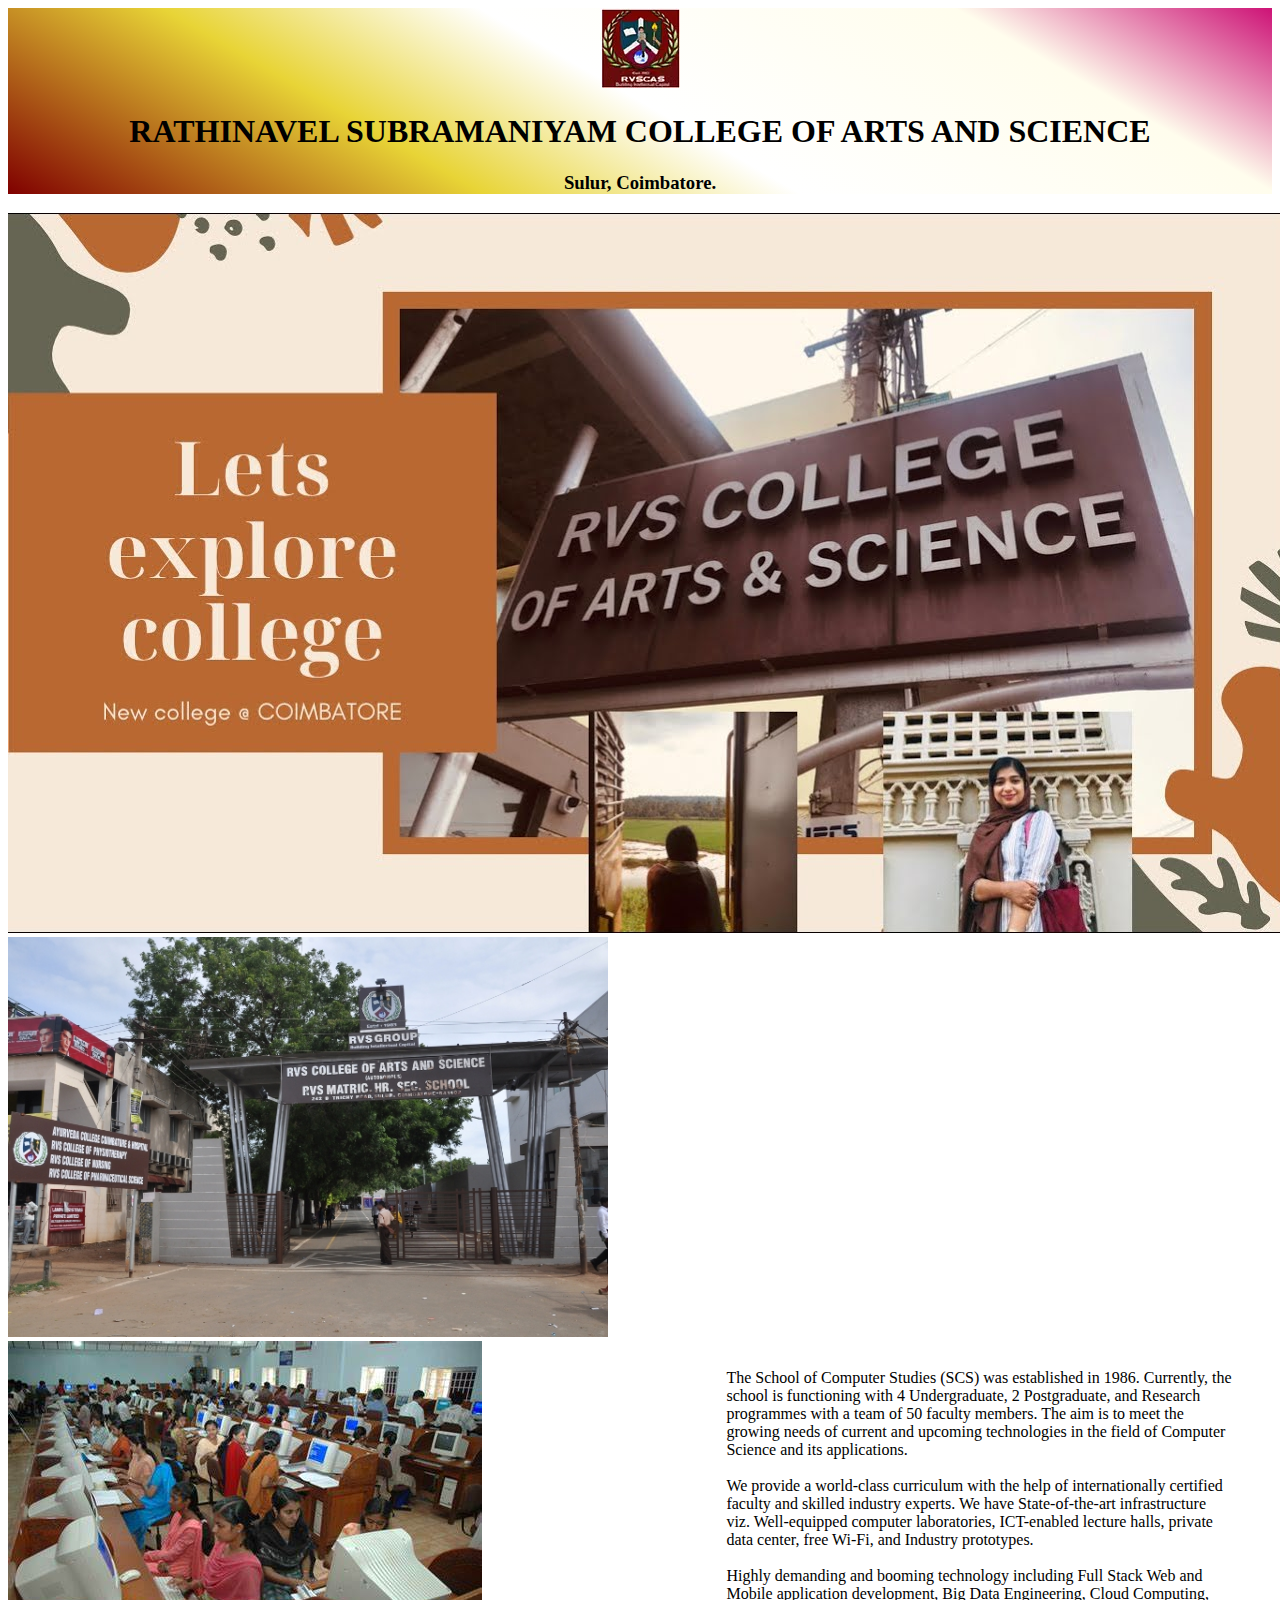
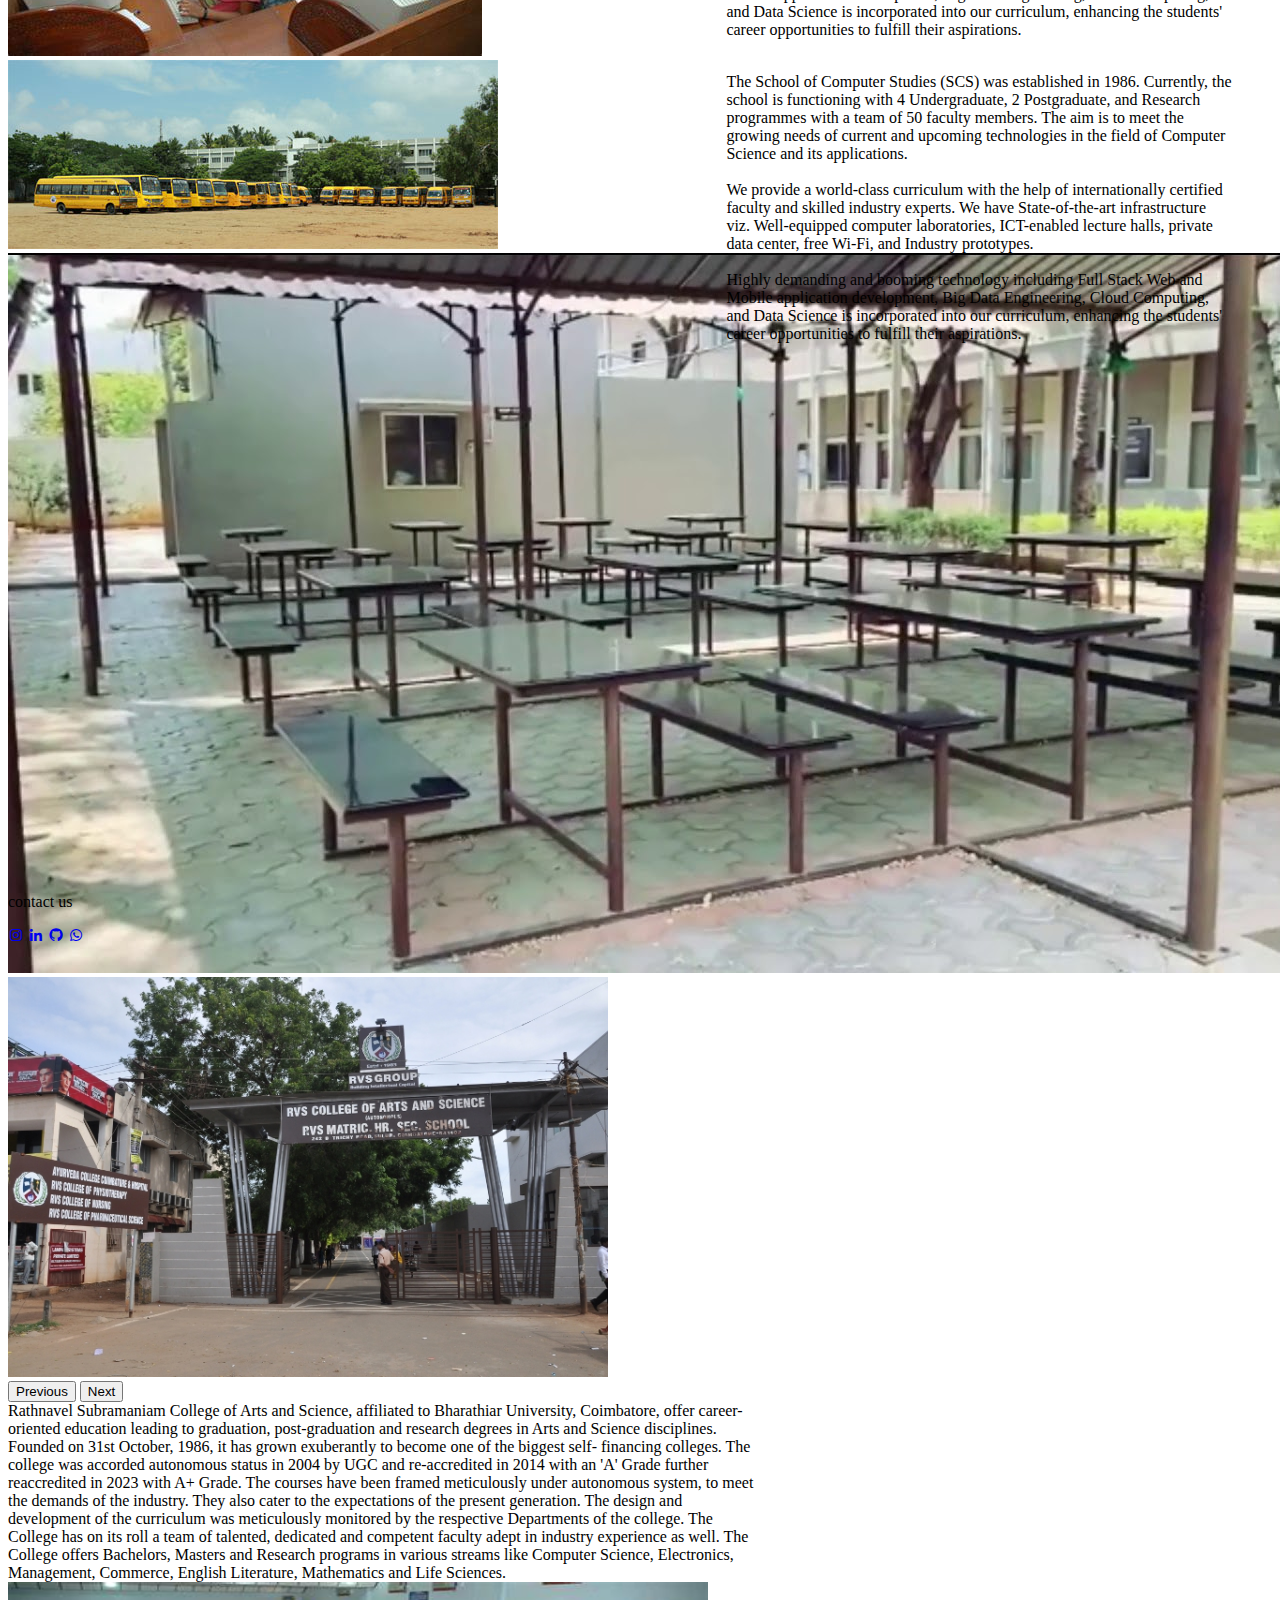
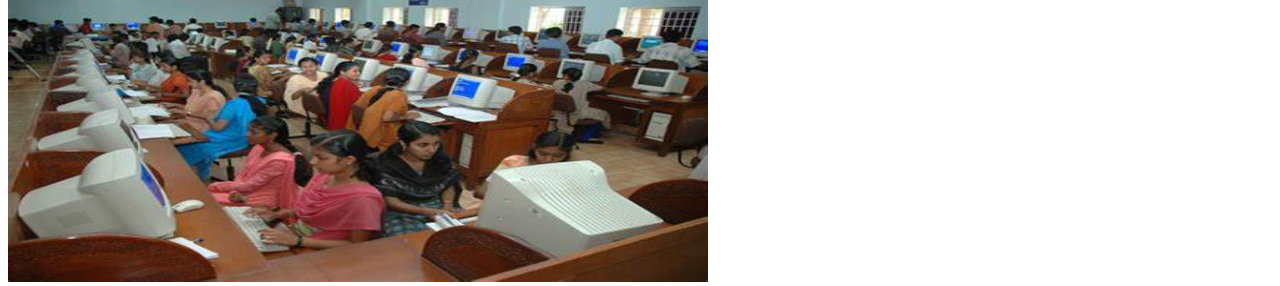
<file: css/about1.html>
<!DOCTYPE html>
<html lang="en">
<head>
    <meta charset="UTF-8">
    <meta name="viewport" content="width=device-width, initial-scale=1.0">
    <title>Document</title>
    <!-- <link rel="stylesheet" href="style.css"> -->

    <link href="https://cdn.jsdelivr.net/npm/bootstrap@5.3.2/dist/css/bootstrap.min.css" rel="stylesheet" integrity="sha384-T3c6CoIi6uLrA9TneNEoa7RxnatzjcDSCmG1MXxSR1GAsXEV/Dwwykc2MPK8M2HN" crossorigin="anonymous">
 
   
    <script src="https://cdn.jsdelivr.net/npm/bootstrap@5.3.2/dist/js/bootstrap.bundle.min.js" integrity="sha384-C6RzsynM9kWDrMNeT87bh95OGNyZPhcTNXj1NW7RuBCsyN/o0jlpcV8Qyq46cDfL" crossorigin="anonymous"></script>


    <link href='https://unpkg.com/boxicons@2.1.4/css/boxicons.min.css' rel='stylesheet'>
    <style>
         #header{
    /* border-bottom: 2px solid brown; */
    text-align: center;
    background-color: aqua;
    font-family:'Times New Roman', Times, serif ;
    background: linear-gradient(30deg, #800000 0%, #e8d436 30%, white 50%, #fffded 80%, #cd1276 100%);

  }
 #main
  {
      width: 60%;
      height: 1100px;
       /* border-right: 2px solid rgb(200, 24, 141);  */
      float: left;
  }
  #aside{
    width: 40%;
    height: 1100px;
    float: right;
    padding:40px;
    
}
#footer 
{
    clear: both;
    background: linear-gradient(30deg, #800000 0%, #e8d436 30%, white 50%, #fffded 80%, #cd1276 100%);

     /* border-top: 2px solid rgb(220, 20, 160);  */
}
    </style>
</head>
<body>
    <header id="header">
      <div class="box">
        <img src="../images/rvslogo.jpg">
        <h1>RATHINAVEL SUBRAMANIYAM COLLEGE OF ARTS AND SCIENCE</h1>
        <h3>Sulur, Coimbatore.</h3>
        </div>

        
    </header>
   
    <main id="main">
        <div id="carouselExample" class="carousel slide">
            <div class="carousel-inner">
              <div class="carousel-item active">
                <img src="../images/carosel1.jpeg" class="d-block w-100" alt="...">
              </div>
              <div class="carousel-item">
                <img src="../images/carosel2.jpg" class="d-block w-100" alt="...">
              </div>
              <div class="carousel-item">
                <img src="../images/carosel3.jpeg" class="d-block w-100" alt="...">
              </div>
              <div class="carousel-item">
                <img src="../images/vancarosel.jpeg" class="d-block w-100" alt="...">
              </div><div class="carousel-item">
                <img src="../images/fourcarosel.jpeg" class="d-block w-100" alt="...">
              </div>
              <div class="carousel-item">
                <img src="../images/carosel2.jpg" class="d-block w-100" alt="...">
              </div>
            </div>
            <button class="carousel-control-prev" type="button" data-bs-target="#carouselExample" data-bs-slide="prev">
              <span class="carousel-control-prev-icon" aria-hidden="true"></span>
              <span class="visually-hidden">Previous</span>
            </button>
            <button class="carousel-control-next" type="button" data-bs-target="#carouselExample" data-bs-slide="next">
              <span class="carousel-control-next-icon" aria-hidden="true"></span>
              <span class="visually-hidden">Next</span>
            </button>
          </div>
          Rathnavel Subramaniam College of Arts and Science, affiliated to Bharathiar University, Coimbatore, offer career-oriented education leading to graduation, post-graduation and research degrees in Arts and Science disciplines. Founded on 31st October, 1986, it has grown exuberantly to become one of the biggest self- financing colleges. The college was accorded autonomous status in 2004 by UGC and re-accredited in 2014 with an 'A' Grade further reaccredited in 2023 with A+ Grade.

          The courses have been framed meticulously under autonomous system, to meet the demands of the industry. They also cater to the expectations of the present generation. The design and development of the curriculum was meticulously monitored by the respective Departments of the college. The College has on its roll a team of talented, dedicated and competent faculty adept in industry experience as well.
          
          The College offers Bachelors, Masters and Research programs in various streams like Computer Science, Electronics, Management, Commerce, English Literature, Mathematics and Life Sciences.
          <img src="../images/carosel3.jpeg" width="700px" height="300px">
          
          
         
  
    </main>
    
    <aside id="aside" background-image="">

        <p>The School of Computer Studies (SCS) was established in 1986. Currently, the school is functioning with 4 Undergraduate, 2 Postgraduate, and Research programmes with a team of 50 faculty members. The aim is to meet the growing needs of current and upcoming technologies in the field of Computer Science and its applications.<br><br>

            We provide a world-class curriculum with the help of internationally certified faculty and skilled industry experts. We have State-of-the-art infrastructure viz. Well-equipped computer laboratories, ICT-enabled lecture halls, private data center, free Wi-Fi, and Industry prototypes.<br><br>
            
            Highly demanding and booming technology including Full Stack Web and Mobile application development, Big Data Engineering, Cloud Computing, and Data Science is incorporated into our curriculum, enhancing the students' career opportunities to fulfill their aspirations.<br><br>
            
            
            
            </p>
            <p>The School of Computer Studies (SCS) was established in 1986. Currently, the school is functioning with 4 Undergraduate, 2 Postgraduate, and Research programmes with a team of 50 faculty members. The aim is to meet the growing needs of current and upcoming technologies in the field of Computer Science and its applications. <br><br>

                We provide a world-class curriculum with the help of internationally certified faculty and skilled industry experts. We have State-of-the-art infrastructure viz. Well-equipped computer laboratories, ICT-enabled lecture halls, private data center, free Wi-Fi, and Industry prototypes.<br><br>
                
                Highly demanding and booming technology including Full Stack Web and Mobile application development, Big Data Engineering, Cloud Computing, and Data Science is incorporated into our curriculum, enhancing the students' career opportunities to fulfill their aspirations.<br><br>
                
                
                
                </p>
    </aside>
    <footer id="footer">
      <p>contact us</p>
      <a href="https://instagram.com/thizz_arthi_0401?igshid=NzZlODBkYWE4Ng=="><i class='bx bxl-instagram'></i></a>
      <a href="https://www.linkedin.com/in/arthi-vetharajan-45159b289?utm_source=share&utm_campaign=share_via&utm_content=profile&utm_medium=android_app "><i class='bx bxl-linkedin'></i></a>
      <a href="https://github.com/"><i class='bx bxl-github'></i></a>
      <a href="https://api.whatsapp.com/send?phone=9363659941&text=Hello, more information!" target="_parent" ><i class='bx bxl-whatsapp'></i></a>
      

    </footer>
</body>
</html>
</file>
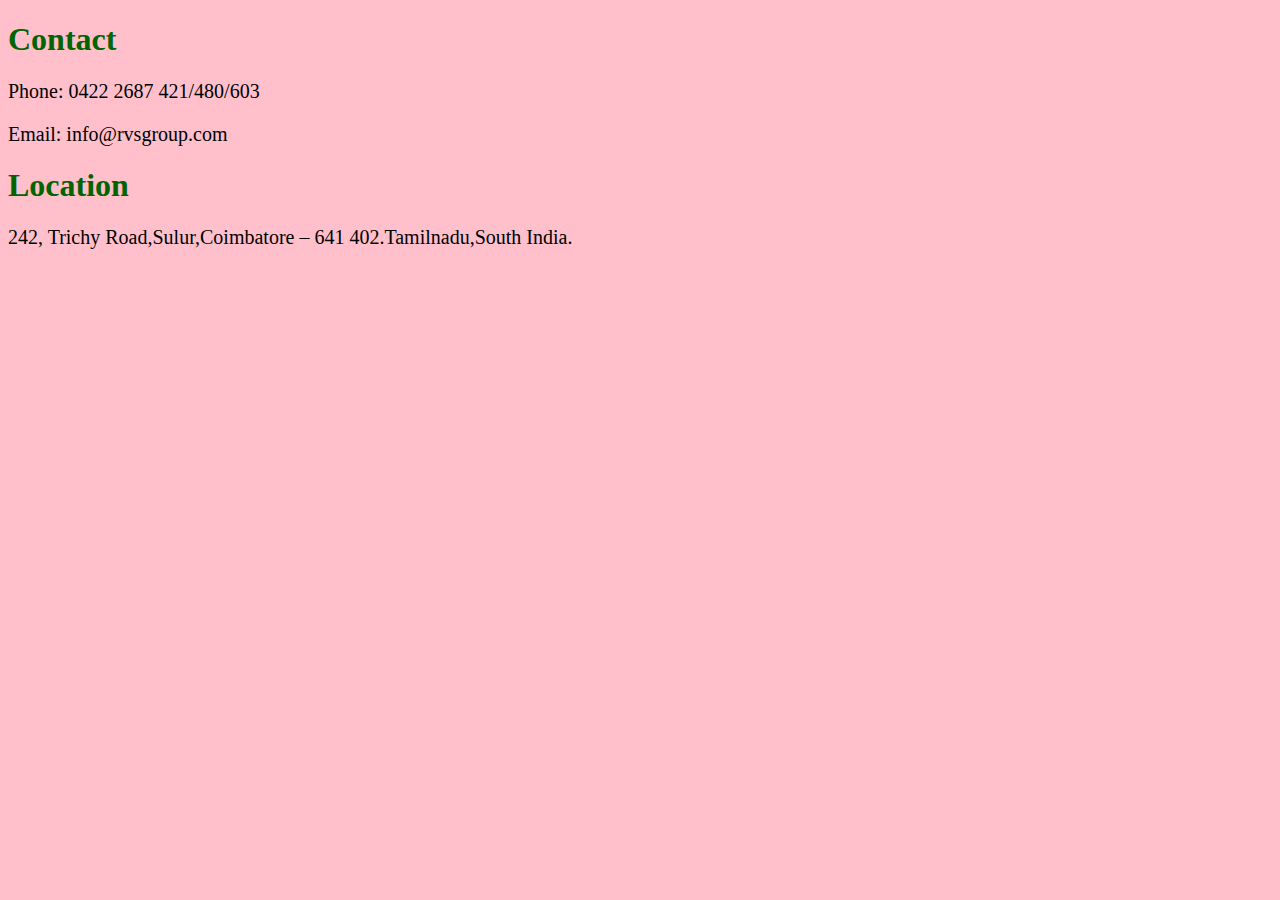
<file: css/contact.html>
<!DOCTYPE html>
<html lang="en">
<head>
    <meta charset="UTF-8">
    <meta name="viewport" content="width=device-width, initial-scale=1.0">
    <title>Document</title>
</head>
<style>
    body{
        background-color: pink;
    }
    h1{
        color: darkgreen;
    }
    p{
        font-size: 20px;
    }
    iframe{
        height: 300px;
        width: 400px;
    }

</style>
<body>
    
    <h1>Contact</h1>
    <p>Phone: 0422 2687 421/480/603</p>
    <p>Email: info@rvsgroup.com</p>
    <h1>Location</h1>
    <p>242, Trichy Road,Sulur,Coimbatore – 641 402.Tamilnadu,South India.</p>
    <iframe src="https://www.google.com/maps/embed?pb=!1m18!1m12!1m3!1d4010154.596606202!2d72.51869201660156!3d11.026124257032587!2m3!1f0!2f0!3f0!3m2!1i1024!2i768!4f13.1!3m3!1m2!1s0x3ba855d839321127%3A0xedfb5f33a5832a60!2sRVS%20College%20of%20Arts%20and%20Science!5e0!3m2!1sen!2sin!4v1696871790848!5m2!1sen!2sin" width="600" height="450" style="border:0;" allowfullscreen="" loading="lazy" referrerpolicy="no-referrer-when-downgrade"></iframe>

</body>
</html>
</file>
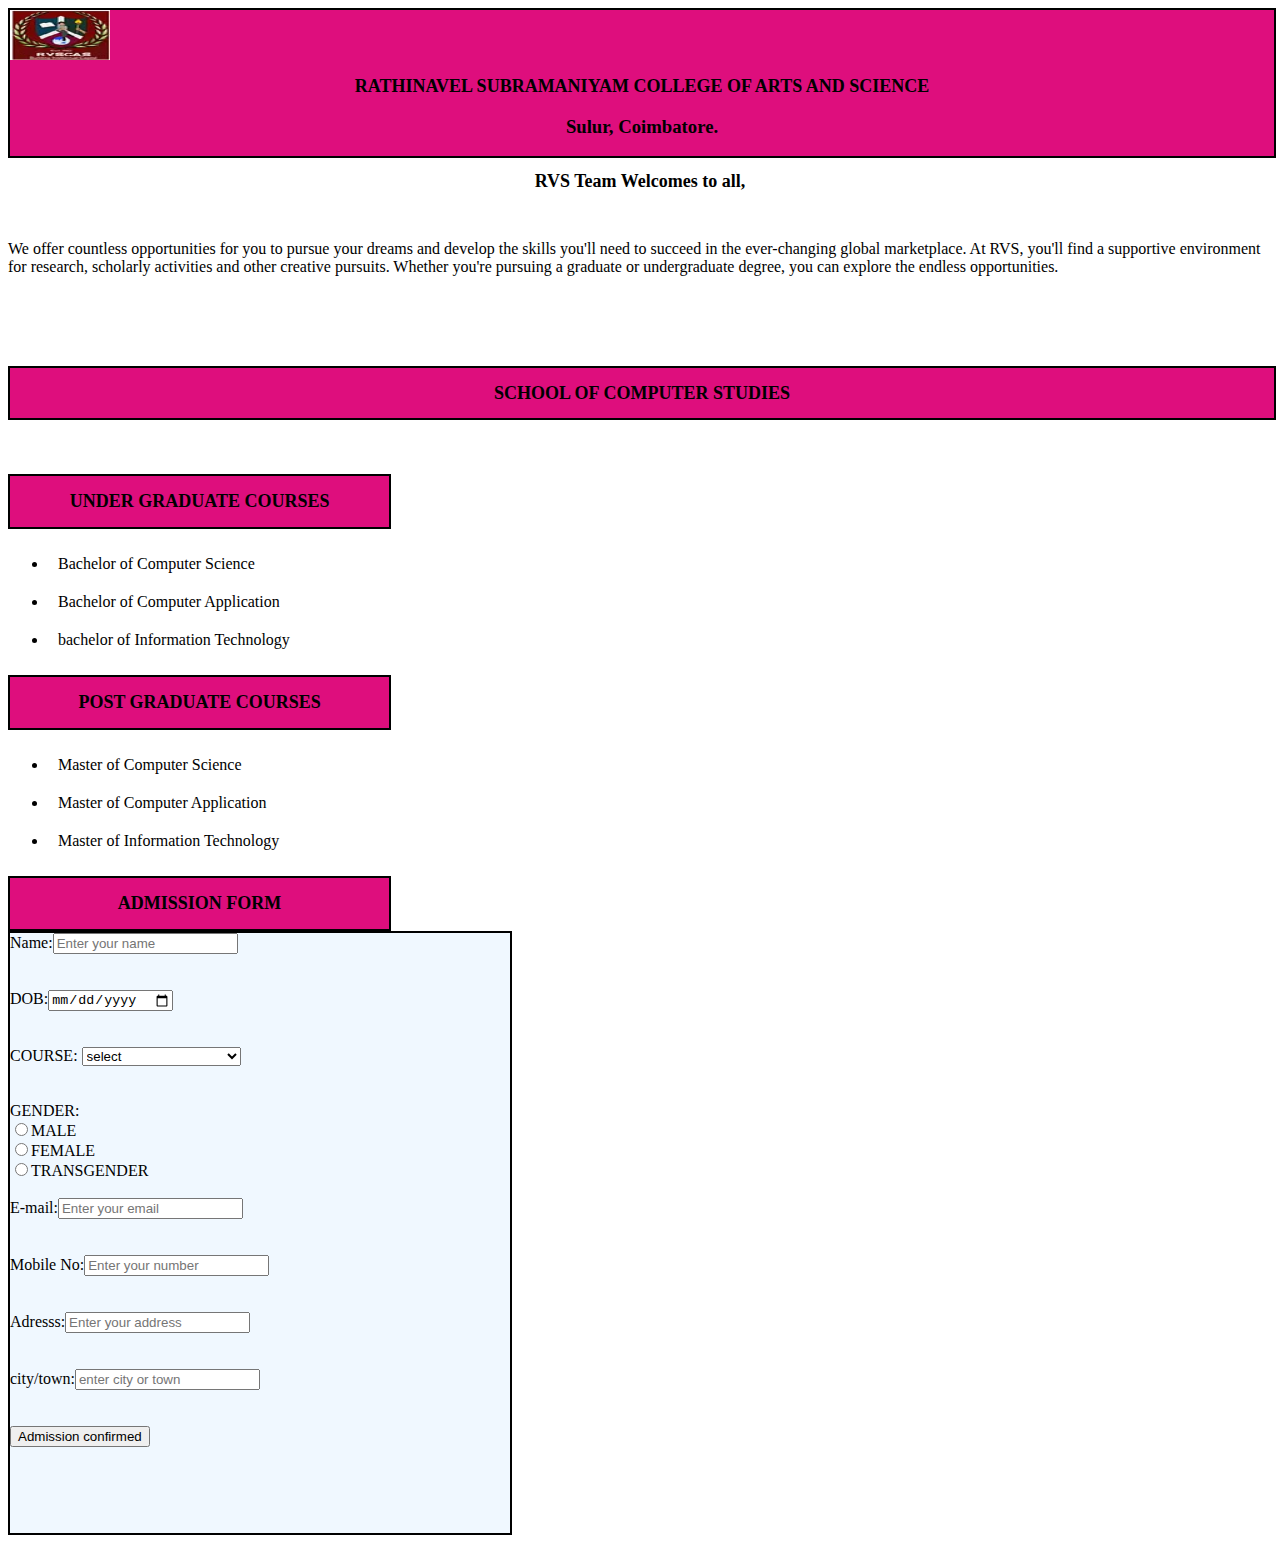
<file: css/course.html>
<!DOCTYPE html>
<html lang="en">
<head>
    <meta charset="UTF-8">
    <meta name="viewport" content="width=device-width, initial-scale=1.0">
    <title>Document</title>
    <style>
        .box {
            border: 2px solid black;
            height:10%;
            width:100%;
            background-color: rgb(222, 14, 125);
        }

        h1 {
            text-align: center;
            font-size: large;
            color: black;
        }
        h3 {
            text-align: center;
            
        }
        
        img {
            width:100px ;
            height:50px;
        }
        p {
            float:left;
            
        }
        h2{
            font-size: large;
            text-align: center;
            
        }
        .box2  {
            border: 2px solid black;
            height:2%;
            width:100%;
            background-color:  rgb(222, 14, 125);
        }

        .box3  {
            border: 2px solid black;
            height:2%;
            width:30%;
            background-color:  rgb(222, 14, 125);
        }
        
        .box4  {
            border: 2px solid black;
            height:2%;
            width:30%;
            background-color:  rgb(222, 14, 125);
            
            
        }
        

        ul li {
            padding:10px ;
        }
        .container {
            width:500px;
            height:600px;
            border: 2px solid black;
            background-color:aliceblue
            
        }
        
            
        
    </style>
</head>
<body>
    

    <div class="box">
        <img src="../images/rvslogo.jpg">
        <h1>RATHINAVEL SUBRAMANIYAM COLLEGE OF ARTS AND SCIENCE</h1>
        <h3>Sulur, Coimbatore.</h3>
        </div>

        <h1>RVS Team Welcomes to all,</h1><br>
        <br>

       <p> <aside>We offer countless opportunities for you to pursue your dreams and develop the skills you'll need to succeed in the ever-changing global marketplace. At RVS, you'll find a supportive environment for research, scholarly activities and other creative pursuits. Whether you're pursuing a graduate or undergraduate degree, you can explore the endless opportunities.</aside></p>
        <br><br><br><br>
        <br>
        
        <div class="box2">
        <h2>SCHOOL OF COMPUTER STUDIES</h2>
        </div>
        <br>
        <br>
        <br>
<div class="box3">
        <h2>UNDER GRADUATE COURSES</h2>

        </div>
        <ul>

            <li>Bachelor of Computer Science</li>
            <li>Bachelor of Computer Application</li>
            <li>bachelor of Information Technology</li>

        </ul>
        
        <div class="box3">
        <h2>POST GRADUATE COURSES</h2>
        </div>

        <ul>

            <li>Master of Computer Science</li>
            <li>Master of Computer Application</li>
            <li>Master of Information Technology</li>

        </ul>



<div class="box4">
<h2>ADMISSION FORM</h2>
</div>


<div class="container">
<form>
    <div class="student">
    Name:<input type="text" placeholder="Enter your name" required><br><br><br>
    DOB:<input type="date" placeholder="date of birth" required><br><br><br>
    <label for=""> COURSE:</label>
    <select name="" id="name">
        <option value="">select</option>
         <option value="mark antony">BSC (CS)</option>
        <option value="inception">BSC (IT)</option>
        <option value="avatar">BSC (DATA SCIENCE)</option>
        <option value="adipurush">MSC (CS)</option>
        <option value="dada">MSC (IT)</option>
        <option value="dada">MCA</option>
         
    </select><br><br><br>
  
    GENDER:<br>

    <input type="radio" name="GENDER" value="MALE" >MALE<br>
    <input type="radio" name="GENDER" value="FEMALE">FEMALE<br>
    <input type="radio" name="GENDER" value="TRANSGENDER">TRANSGENDER<br><br>


    
    E-mail:<input type="email"placeholder="Enter your email" required><br><br><br>
    Mobile No:<input type="number"placeholder="Enter your number"required><br><br><br>
    Adresss:<input type="text" placeholder="Enter your address"required><br><br><br>
    city/town:<input type="text" placeholder="enter city or town" required><br><br><br
    
</div>
    
    
<input type="submit" name="submit" value="Admission confirmed">

<!-- onclick=" alert('Thank you, Your Booking is successfully completed...')"> -->


</form> 
</div>

</body>
</html>
</file>
<file: css/style.css>
@import url('https://fonts.googleapis.com/css2?family=Poppins:ital,wght@0,100;0,200;0,300;0,400;0,500;0,600;0,700;0,800;0,900;1,100;1,200;1,300;1,400;1,500;1,600;1,700;1,800;1,900&display=swap');

  *{
    font-family: 'Times New Roman', Times, serif, poppins;
  }

  #header{
    /* border-bottom: 2px solid brown; */
    text-align: center;
    /* background-color: aqua; */
    font-family:'Times New Roman', Times, serif ;
    background: linear-gradient(30deg, #800000 0%, #e8d436 30%, white 50%, #fffded 80%, #cd1276 100%);

  }
 #main
  {
      width: 60%;
      height: 700px;
       /* border-right: 2px solid rgb(200, 24, 141);  */
      float: left;
  }
  #aside{
    width: 40%;
    height: 700px;
    float: right;
    
}
#footer 
{
    clear: both;
    background: linear-gradient(30deg, #800000 0%, #e8d436 30%, white 50%, #fffded 80%, #cd1276 100%);

     /* border-top: 2px solid rgb(220, 20, 160);  */

}
footer p {
  background-color: rgb(21, 107, 183);
  color: #fffded;
}
.navigation{
  background-color: palevioletred;
  color: black;
}
/* home page */
.box {
  border: 2px solid black;
  height:10%;
  width:100%;
  background: linear-gradient(30deg, #800000 0%, #e8d436 30%, white 50%, #fffded 80%, #cd1276 100%);

  /* background-color: crimson; */
}
h1 {
  text-align: center;
  font-size: large;
  color: black;
}
h3 {
  text-align: center; 
}

img {
  /* width:100px ;
  height:50px; */
  float: left;
} 
.mainpara {
    padding: 30px;
}
</file>
